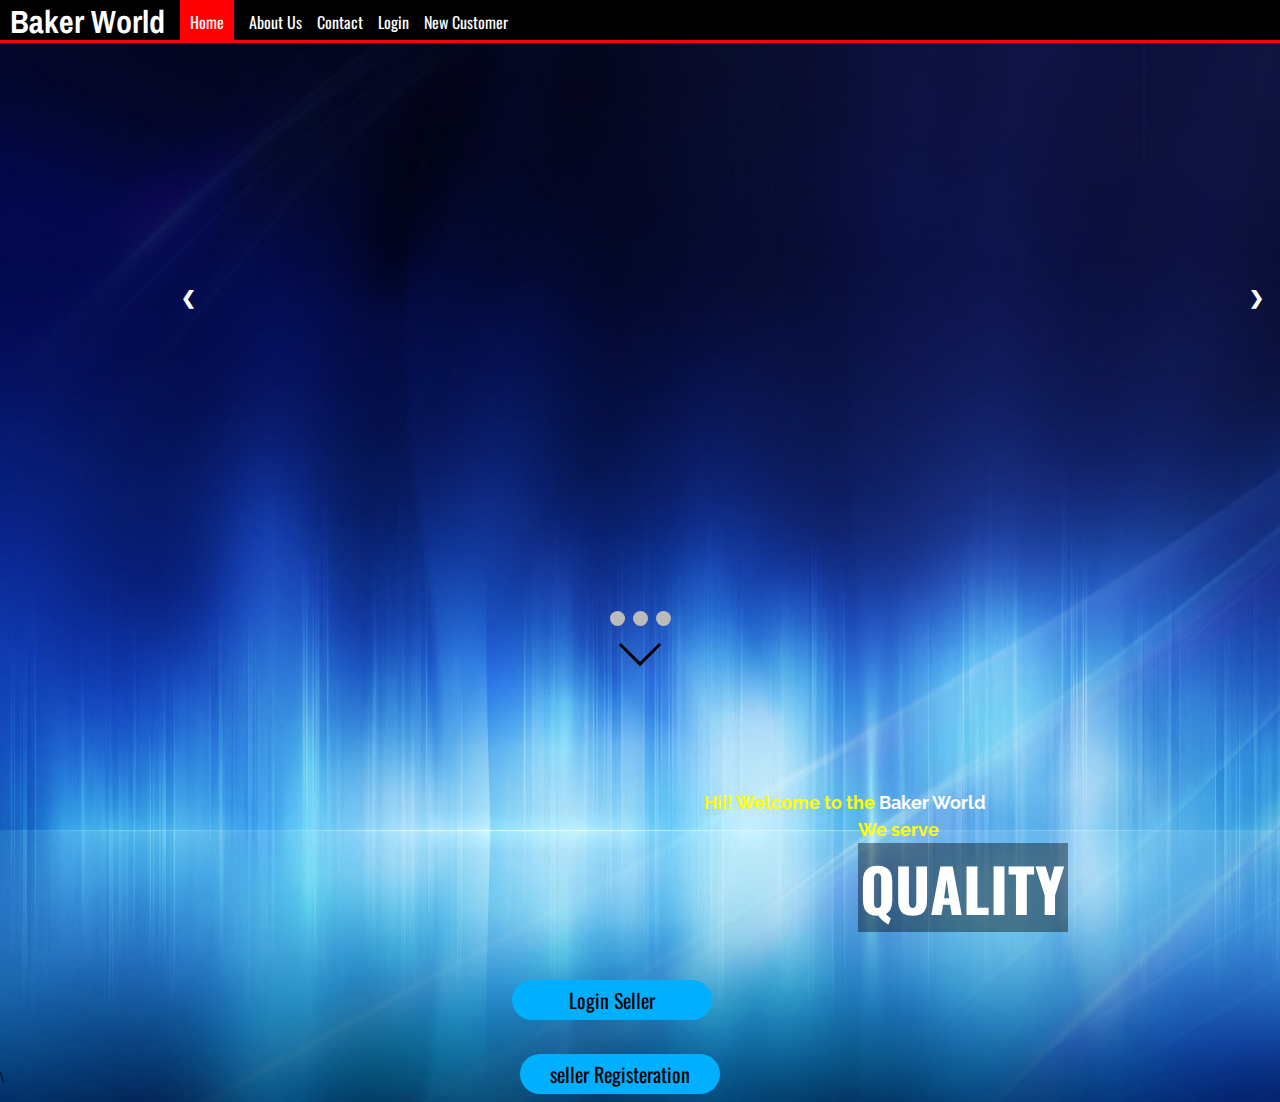
<file: index.html>
<!DOCTYPE html>
<html>
<head>
<meta charset="utf-8">
<script type="text/javascript" src="content.js"></script>
<style type="text/css">
  
* {box-sizing:border-box}

/* Slideshow container */
.slideshow-container {
  width: 100%;
  height: 500px;
  position: relative;
  margin-top: 0px;
  margin-bottom: 50px;
  padding: 0px;
}

.mySlides {
  
    display: none;

   
}

/* Next & previous buttons */
.prev, .next {
  cursor: pointer;
  position: absolute;
  top: 50%;
  width: auto;
  margin-top: -22px;
  padding: 16px;
  color: white;
  font-weight: bold;
  font-size: 18px;
  transition: 0.6s ease;
  border-radius: 0 3px 3px 0;
}

/* Position the "next button" to the right */
.next {
  right: 0;
  border-radius: 3px 0 0 3px;
}

/* On hover, add a black background color with a little bit see-through */
.prev:hover, .next:hover {
  background-color: rgba(0,0,0,0.8);
}

/* Caption text */
.text {
  color: #f2f2f2;
  font-size: 15px;
  padding: 8px 12px;
  position: absolute;
  bottom: 8px;
  width: 100%;
  text-align: center;
}

/* Number text (1/3 etc) */
.numbertext {
  color: #f2f2f2;
  font-size: 12px;
  padding: 8px 12px;
  position: absolute;
  top: 0;
}

/* The dots/bullets/indicators */
.dot {
  cursor:pointer;
  height: 15px;
  width: 15px;
  margin: 0 2px;
  background-color: #bbb;
  border-radius: 50%;
  display: inline-block;
  transition: background-color 0.6s ease;
}

.active, .dot:hover {
  background-color: #717171;
}

/* Fading animation */
.fade {
  -webkit-animation-name: fade;
  -webkit-animation-duration: 1.5s;
  animation-name: fade;
  animation-duration: 1.5s;
}

@-webkit-keyframes fade {
  from {opacity: .4} 
  to {opacity: 1}
}

@keyframes fade {
  from {opacity: .4} 
  to {opacity: 1}
}

i {
    border: solid black;
    border-width: 0 3px 3px 0;
    display: inline-block;
    padding: 3px;
}

.right {
    transform: rotate(-45deg);
    -webkit-transform: rotate(-45deg);
}

.left {
    transform: rotate(135deg);
    -webkit-transform: rotate(135deg);
}

.up {
    transform: rotate(-135deg);
    -webkit-transform: rotate(-135deg);
}

.down {
    transform: rotate(45deg);
    -webkit-transform: rotate(45deg);
}

</style>
	<title>Baker World|Home</title>
	<link rel="stylesheet" type="text/css" href="head.css">
</head>

<body>
  
       <header>
       	<h1>Baker World</h1>
       	<nav>
       
       	<ul class="menu">
       		<li class="homered"><a href="index.html">Home</a></li>
       		<li class="aboutred"><a href="#">About Us</a></li>
       		<li class="conred"><a href="#">Contact</a></li>
          <li class="aboutred" onclick="document.getElementById('id01').style.display='block'"><a href="login.html">Login</a></li>
          <li class="aboutred"><a href="registration_cust.html">New Customer</a></li>


       	</ul>	

       	</nav>

       </header>
       <div class="border"></div>
      <div class="fwimg">
         <div class="slideshow-container">
  <div class="mySlides">
   
    <img src="images/pizza.jpeg" style="width:75%; height: 400px; margin-bottom: 0px; padding: 20px 0px; border-radius: 5px;">
  </div>

  <div class="mySlides">
    
    <img src="images/burger.jpeg" style="width:75%; height: 400px; margin-bottom: 0px; padding: 20px 0px ; border-radius: 5px;">
  </div>

  <div class="mySlides">
    
    <img src="images/food_2.jpeg" style="width:75%; height: 400px; margin-bottom: 0px; padding: 20px 0px; border-radius: 5px;">    
  </div>

  <a class="prev" onclick="plusSlides(-1)">&#10094;</a>
  <a class="next" onclick="plusSlides(1)">&#10095;</a>
</div>
<br>
<div style="text-align:center">
  <span class="dot" onclick="currentSlide(1)"></span> 
  <span class="dot" onclick="currentSlide(2)"></span> 
  <span class="dot" onclick="currentSlide(3)"></span> <br>
 <a href="#bestquote"> <i style="width: 30px; height: 30px;" class="arrow down"></i></a>

</div>   

      
      
        <h2 id="subhead">Hii! Welcome to the <span style="color: white;">Baker World</span></h2>
        <h2 id="headquote">We serve</h2>
        <h1 id="bestquote"> QUALITY</h1><br>
        <a href="seller_login.html"><button class="but">Login Seller</button></a><br><br>\
        <a href="seller_registration.html"><button class="but">seller Registeration</button></a>

      
      </div>

</body>
</html>
</file>
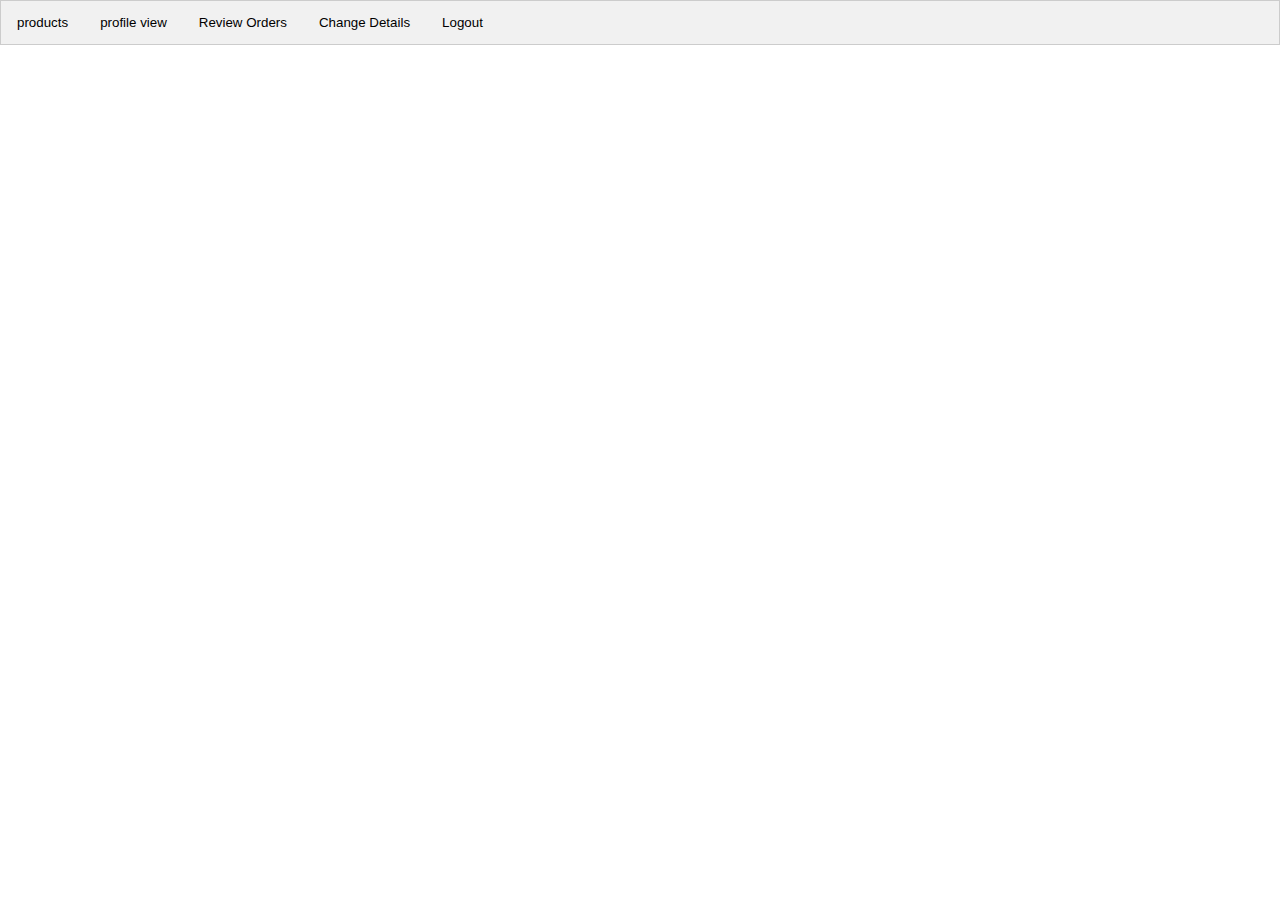
<file: cust_home.html>
<!DOCTYPE html>
 <html>
 <head>
 	<link rel="stylesheet" type="text/css" href="side_menu.css">
 <script type="text/javascript" src="content.js"></script>
 	<title></title>
 </head>
 <body>
 	
<div class="tab">
  <button class="tablinks" onclick="openDiv(event, 'products')">products</button>
  <button class="tablinks" onclick="openDiv(event, 'profile_view')">profile view</button>
  <button class="tablinks" onclick="openDiv(event, 'review_orders')">Review Orders</button>
  <button class="tablinks" onclick="openDiv(event, 'change_details')">Change Details</button>
  <a href="index.html"><button>Logout</button></a>

</div>


<div id="products" class="tabcontent">
  <h1>hey this is products</h1>

</div>
  <div id="profile_view" class="tabcontent">

<h3>Customer ID:</h3><label id="cust_id" class="pv_content"></label><br>
<h3>Name:</h3><label id="cust_name" class="pv_content"></label><br>
<h3>Gender:</h3><label id="cust_gender" class="pv_content"></label><br>
<h3>address:</h3><label id="cust_address" class="pv_content"></label><br>
<h3>contact no:</h3><label id="cust_mobile" class="pv_content"></label><br>
<h3>Country:</h3><label id="cust_country" class="pv_content"></label><br>
 
</div>
<div id="review_orders" class="tabcontent">
  
<h3>Previous Orders :</h3><br>
<table style="width: 100%;">
  <tr>
    <th>Product ID</th>
    <th>Product Name</th>
    <th>Price</th>
    <th>Date</th>
  </tr>
  <tr>
    <th></th>
    <th></th>
    <th></th>
    <th></th>
  </tr>


</table>
</div>

<div id="change_details" class="tabcontent">
  <h3>Username:</h3><label id="cust_usrnm"></label><br>
  <h3> current Password:</h3><label id="cust_current_pass"></label><br>
  <h3>New Password:</h3><input type="Password" name="cust_new_pass"><br>
<button id="chnge_pass">Save changes</button>


</div>
 </body>
 </html>
</file>
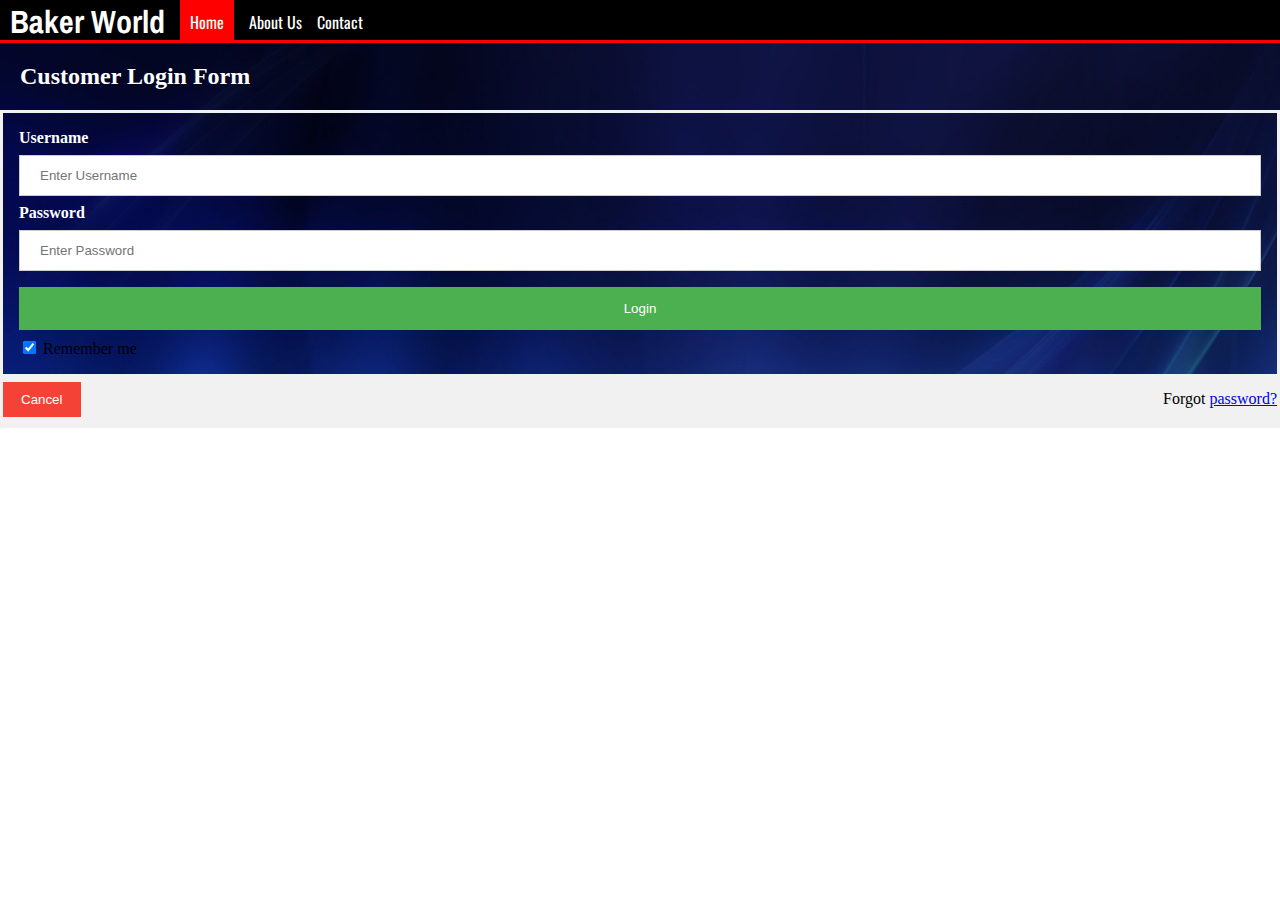
<file: login.html>
<!DOCTYPE html>
<html>
<head>
<meta charset="utf-8">
	<title>Baker World|Login</title>
 
   <link rel="stylesheet" type="text/css" href="head.css">

	
</head>
<body>
   <header>
        <h1>Baker World</h1>
        <nav>
       
        <ul class="menu">
          <li class="homered"><a href="index.html">Home</a></li>
          <li class="aboutred"><a href="#">About Us</a></li>
          <li class="conred"><a href="#">Contact</a></li>

        </ul> 

        </nav>
       </header>
        <div class="border"></div>
         <div class="fwimg">
        <h2 style="margin: 0px;padding: 20px; color: white;"> Customer Login Form</h2>

<form action="" id="login_form1">
  

  <div class="container_log">
    <label style="color: white;"><b>Username</b></label>
    <input type="text" placeholder="Enter Username" name="uname" required>

    <label style="color: white;"><b>Password</b></label>
    <input type="password" placeholder="Enter Password" name="psw" required>
        
    <button type="submit">Login</button>
    <input type="checkbox" checked="checked"> Remember me
  </div>

  <div class="container-log" style="background-color:#f1f1f1">
    <a href="index.html"><button type="button" class="cancelbtn">Cancel</button></a>
    <span class="psw">Forgot <a href="#">password?</a></span>
  </div>
</form>


         
       

      </div>
</body>
</html>
</file>
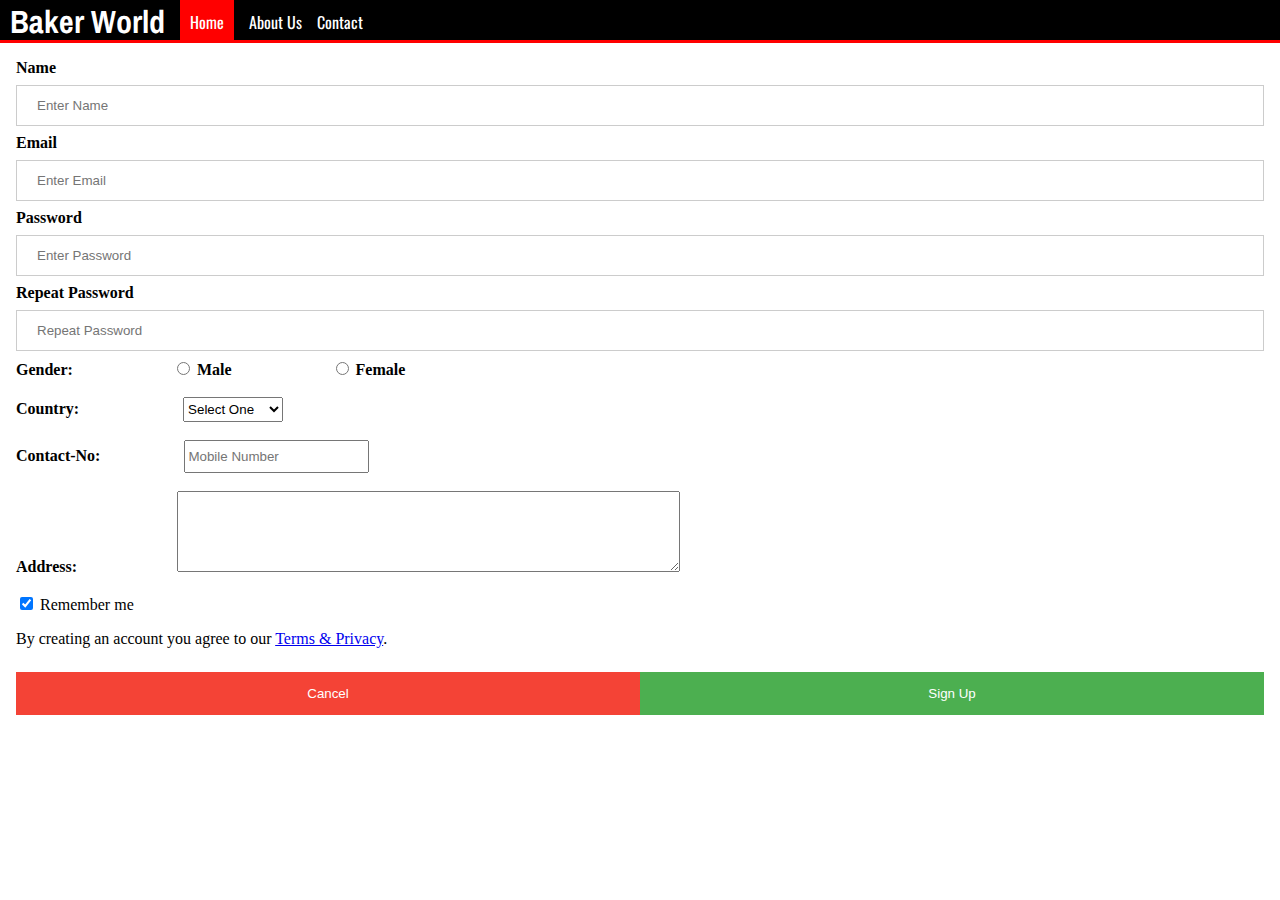
<file: registration_cust.html>
<!DOCTYPE html>
<html>
<head>
	<title>Baker World|Registeration</title>
	<link rel="stylesheet" type="text/css" href="head.css">

   <style type="text/css">
    /* Full-width input fields */
input[type=text], input[type=password] {
    width: 100%;
    padding: 12px 20px;
    margin: 8px 0;
    display: inline-block;
    border: 1px solid #ccc;
    box-sizing: border-box;
}

/* Set a style for all buttons */
button {
    background-color: #4CAF50;
    color: white;
    padding: 14px 20px;
    margin: 8px 0;
    border: none;
    cursor: pointer;
    width: 100%;
}

/* Extra styles for the cancel button */
.cancelbtn {
    padding: 14px 20px;
    background-color: #f44336;
}

/* Float cancel and signup buttons and add an equal width */
.cancelbtn,.signupbtn {
    float: left;
    width: 50%;
}

/* Add padding to container elements */
.container {
    padding: 16px;
}

/* Clear floats */
.clearfix::after {
    content: "";
    clear: both;
    display: table;
}

/* Change styles for cancel button and signup button on extra small screens */
@media screen and (max-width: 300px) {
    .cancelbtn, .signupbtn {
        width: 100%;
    }
}
</style>
    
</head>
<body>
     <header>
     		<h1>Baker World</h1>
       	<nav>
       
       	<ul class="menu">
       		<li class="homered"><a href="index.html">Home</a></li>
       		<li class="aboutred"><a href="#">About Us</a></li>
       		<li class="conred"><a href="#">Contact</a></li>

       	</ul>	

       	</nav>

     </header>
      <div class="border"></div>
         <form method="post" action="localhost/bakery system/reg.php">
  <div class="container">
     <label><b>Name</b></label>
    <input type="text" placeholder="Enter Name" name="cust_name" required>

    <label><b>Email</b></label>
    <input type="text" placeholder="Enter Email" name="cust_email">

    <label><b>Password</b></label>
    <input type="password" placeholder="Enter Password" name="cust_psw">

    <label><b>Repeat Password</b></label>
    <input type="password" placeholder="Repeat Password" name="cust_psw-repeat">
     <label><b>Gender:</b></label>
     <input type="radio" placeholder="" name="gender"  style="margin-left: 100px;"> <label><b>Male</b></label>
     <input type="radio" placeholder="" name="gender"  style="margin-left: 100px;"> <label><b>Female</b></label><br><br>
     <label><b>Country:</b></label> <select style="margin-left: 100px;width: 100px;height: 25px;">
                                       <option>Select One</option>
                                 </select><br><br>
     <label><b>Contact-No:</b></label>
    <input type="number" placeholder="Mobile Number" name="cust_contact"  style="margin-left: 80px; height: 27px;"><br><br>                            
      <label><b>Address:</b></label><textarea rows="5" cols="60"  style="margin-left: 100px;">
        
      </textarea><br><br>
    <input type="checkbox" checked="checked"> Remember me
    <p>By creating an account you agree to our <a href="#">Terms & Privacy</a>.</p>

    <div class="clearfix">
      <button type="button"  class="cancelbtn">Cancel</button>
      <button type="submit" class="signupbtn">Sign Up</button>
    </div>
  </div>
</form>

</body>
</html>
</file>
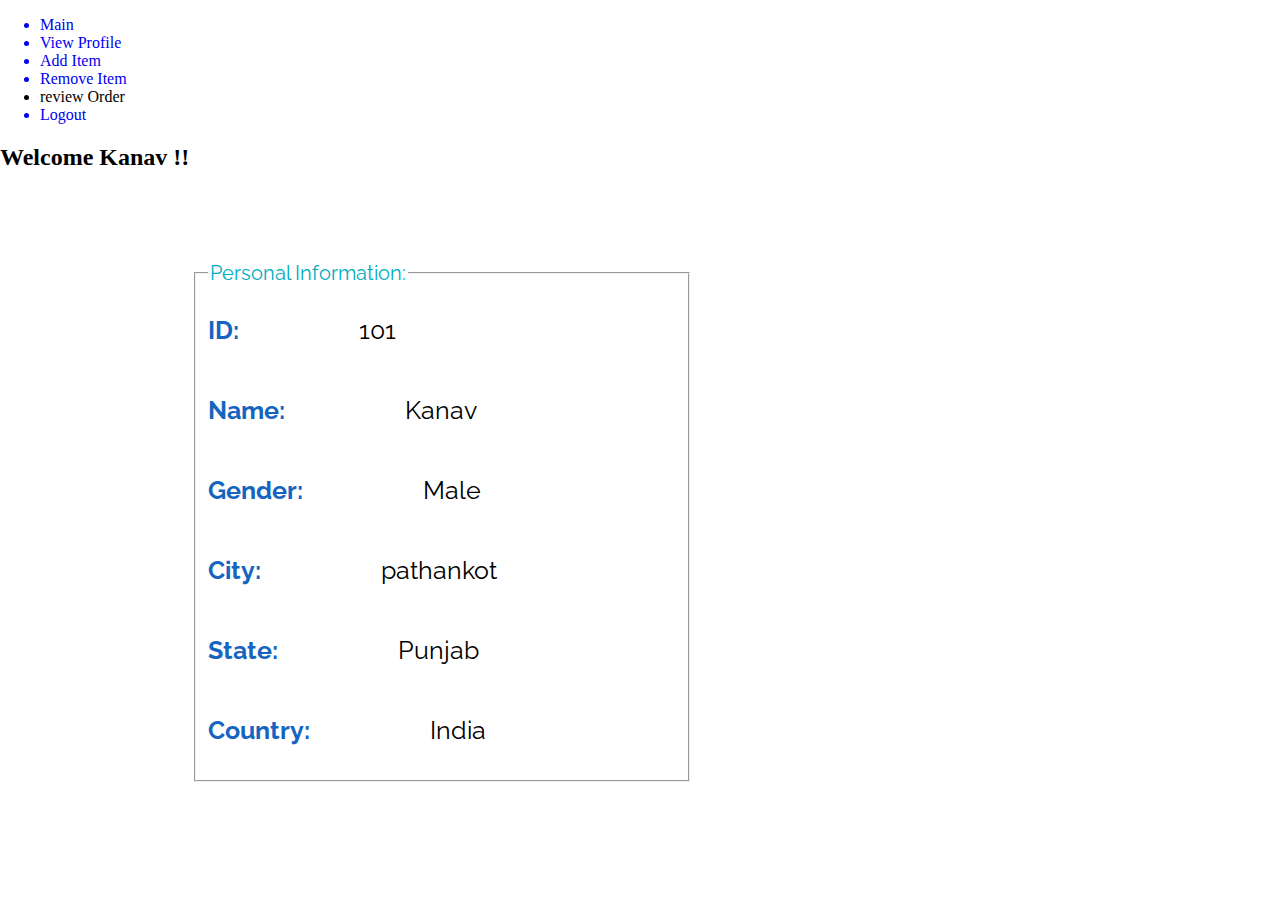
<file: seller_home.html>
<!DOCTYPE html>
 <html>
 <head>
 	<link rel="stylesheet" type="text/css" href="side_menu.css">
 	<title></title>
 </head>
 <body>
<header class="home_nav">
    <ul>
                   
                      <a href="kanav.html" target="abc"><li>Main</li></a>
                      <a href="view_profile.html" target="abc"><li id="v_p">View Profile</li></a>
                      <a href="#" ><li>Add Item</li></a>
                              <a href="#" ><li>Remove Item</li></a>


                      <li>review Order</li>
                               <a href="index.html" ><li>Logout</li></a>
                    
                   </ul>
</header>


  <div class="profile_view">
  	<h2>Welcome Kanav !!</h2>
<div id="frm">
	<fieldset>
		<legend>Personal Information:</legend>
	<h3>ID:</h3><label>101</label><br>

  	<h3>Name:   </h3><label>Kanav</label><br> 
  
  	<h3>Gender:</h3><label>Male</label><br>
  	<h3>City:</h3><label>pathankot</label><br>
  	<h3>State:</h3><LABEL>Punjab</LABEL><br>
  	<h3>Country:</h3><label>India</label>
  	
</fieldset>
</div>


  </div>
 </body>
 </html>
</file>
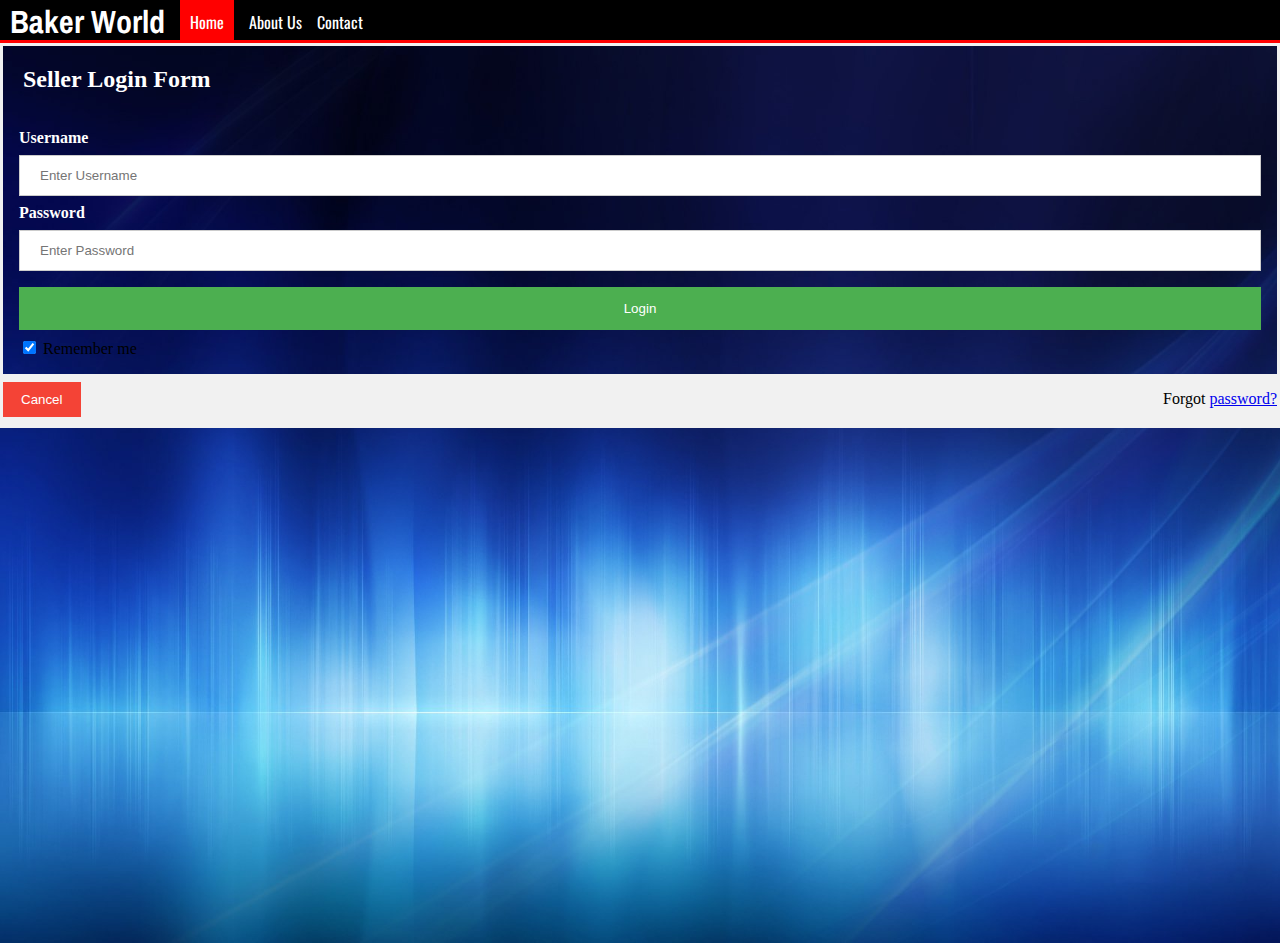
<file: seller_Login.html>
<DOCTYPE! html>
<html>
<head>
<meta charset="utf-8">
	<title>Baker World|Login</title>
	<link rel="stylesheet" type="text/css" href="head.css">
</head>
<body>
    <header>
       	<h1>Baker World</h1>
       	<nav>
       
       	<ul class="menu">
       		<li class="homered"><a href="index.html">Home</a></li>
       		<li class="aboutred"><a href="#">About Us</a></li>
       		<li class="conred"><a href="#">Contact</a></li>

       	</ul>	

       	</nav>
       </header>
        <div class="border"></div>
         <div class="fwimg">
         <form action="" id="login_form1">
  
   <h2 style="margin: 0px;padding: 20px; color: white;"> Seller Login Form</h2>
  <div class="container_log">
    <label style="color: white;"><b>Username</b></label>
    <input type="text" placeholder="Enter Username" name="uname" required>

    <label style="color: white;"><b>Password</b></label>
    <input type="password" placeholder="Enter Password" name="psw" required>
        
    <button type="submit">Login</button>
    <input type="checkbox" checked="checked"> Remember me
  </div>

  <div class="container-log" style="background-color:#f1f1f1">
   <a href="index.html"> <button type="button" class="cancelbtn">Cancel</button></a>
    <span class="psw">Forgot <a href="#">password?</a></span>
  </div>
</form>
         
       

      </div>
</body>
</html>
</file>
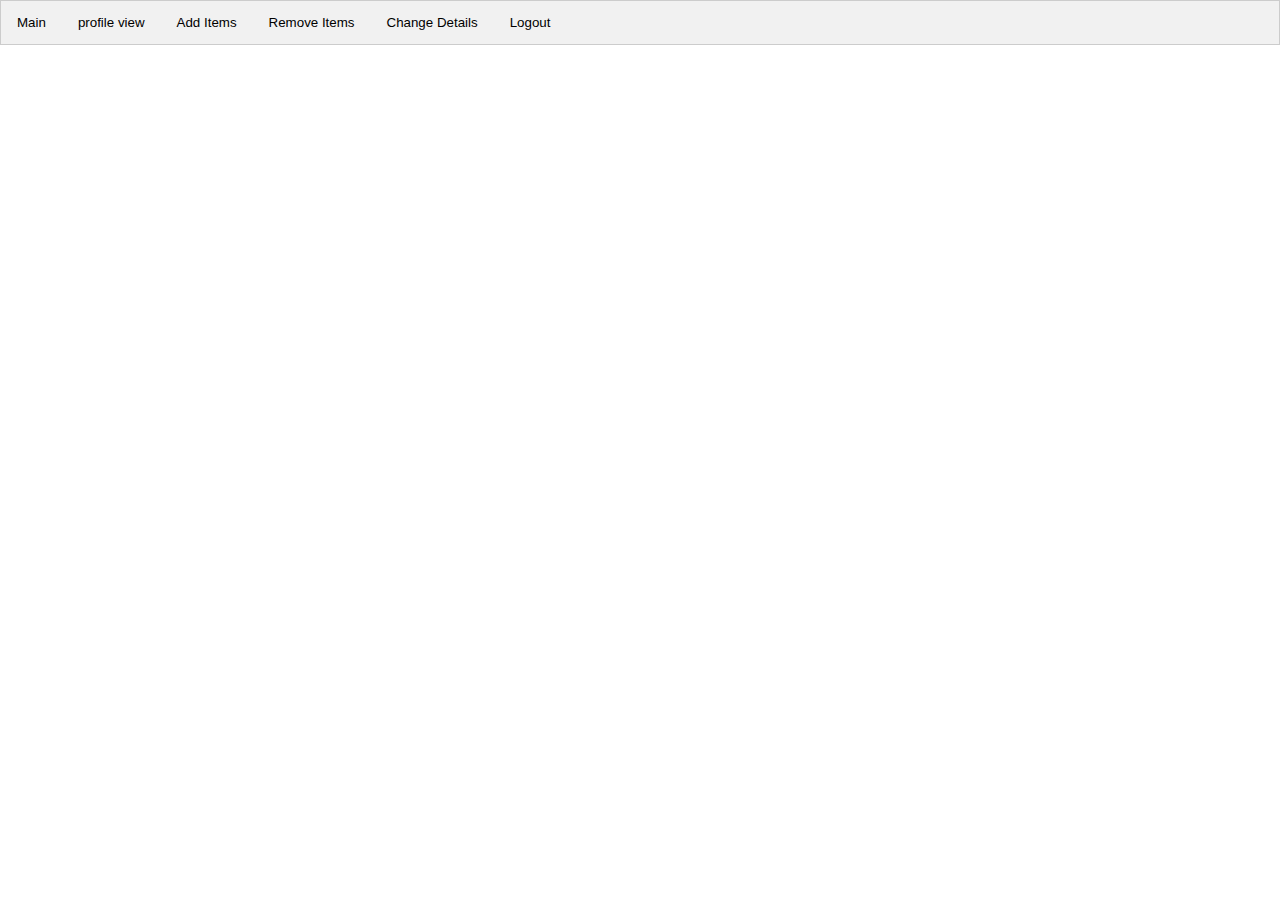
<file: seller_profile.html>
<!DOCTYPE html>
 <html>
 <head>
 	<link rel="stylesheet" type="text/css" href="side_menu.css">
 	<script type="text/javascript" src="content.js"></script>
 	<title></title>
 </head>
 <body>
<div class="tab">
  <button class="tablinks" onclick="openDiv(event, 'Main')">Main</button>
  <button class="tablinks" onclick="openDiv(event, 'profile_view_s')">profile view</button>
  <button class="tablinks" onclick="openDiv(event, 'add_items')">Add Items</button>
  <button class="tablinks" onclick="openDiv(event, 'remove_items')">Remove Items</button>
   <button class="tablinks" onclick="openDiv(event, 'change_details_s')">Change Details</button>
  <a href="index.html"><button>Logout</button></a>

</div>


  <div id="Main" class="tabcontent">
  <h1>hey this is products</h1>

</div>
  <div id="profile_view_s" class="tabcontent">

<h3>Seller ID:</h3><label id="seller_id" class="pv_content"></label><br>
<h3>Name:</h3><label id="seller_name" class="pv_content"></label><br>
<h3>Gender:</h3><label id="seller_gender" class="pv_content"></label><br>
<h3>address:</h3><label id="seller_address" class="pv_content"></label><br>
<h3>contact no:</h3><label id="seller_mobile" class="pv_content"></label><br>
<h3>Country:</h3><label id="seller_country" class="pv_content"></label><br>
 
</div>
<div id="add_items" class="tabcontent">
  
<h5>Item_id:</h5> <label id="item_id" class="pv_content"></label><br>
<h5>Name of Item:</h5> <label id="item_Name" class="pv_content"></label><br>
<h5>Price:</h5> <label id="item_price" class="pv_content"></label><br>
<button id="add_button" class="pv_content">Add Item</button>
</div>

<div id="remove_items" class="tabcontent">
  <h5>Item_id:</h5> <label id="item_id" class="pv_content"></label><br>
<h5>Name of Item:</h5> <label id="item_Name" class="pv_content"></label><br>
<h5>Price:</h5> <label id="item_price" class="pv_content"></label><br>
<button id="add_button" class="pv_content">Remove Item</button>

</div>
<div id="change_details_s" class="tabcontent">
	<h3>Username:</h3><label id="seller_usrnm" class="pv_content"></label><br>
  <h3> current Password:</h3><label id="seller_current_pass"></label><br>
  <h3>New Password:</h3><input type="Password" name="seller_new_pass"><br>
<button id="chnge_pass_seller" class="pv_content">Save changes</button>


</div>
 </body>
 </html>
</file>
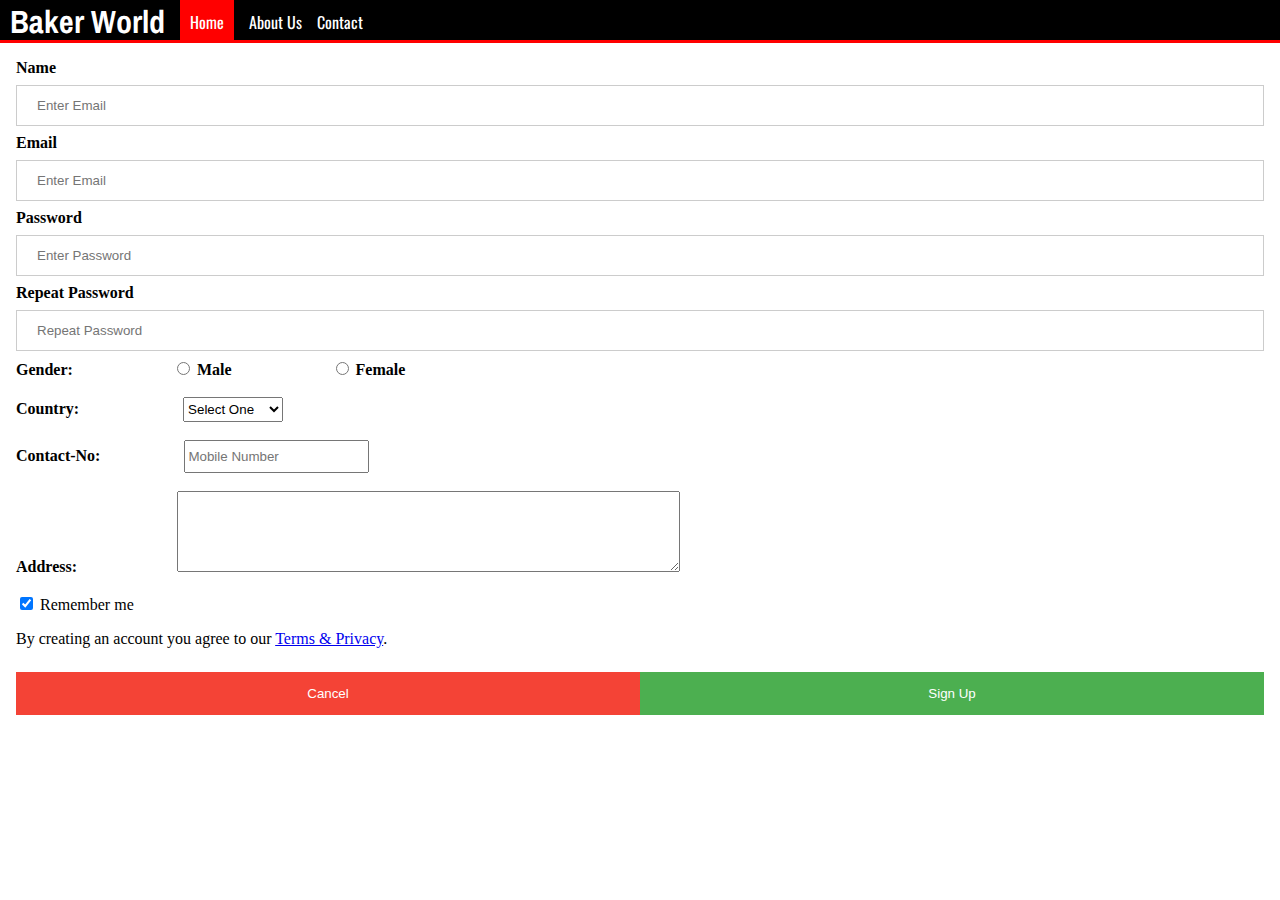
<file: seller_registration.html>
<!DOCTYPE html>
<html>
<head>
	<title>Baker World|Registeration</title>
	<link rel="stylesheet" type="text/css" href="head.css">
   <style type="text/css">
    /* Full-width input fields */
input[type=text], input[type=password] {
    width: 100%;
    padding: 12px 20px;
    margin: 8px 0;
    display: inline-block;
    border: 1px solid #ccc;
    box-sizing: border-box;
}

/* Set a style for all buttons */
button {
    background-color: #4CAF50;
    color: white;
    padding: 14px 20px;
    margin: 8px 0;
    border: none;
    cursor: pointer;
    width: 100%;
}

/* Extra styles for the cancel button */
.cancelbtn {
    padding: 14px 20px;
    background-color: #f44336;
}

/* Float cancel and signup buttons and add an equal width */
.cancelbtn,.signupbtn {
    float: left;
    width: 50%;
}

/* Add padding to container elements */
.container {
    padding: 16px;
}

/* Clear floats */
.clearfix::after {
    content: "";
    clear: both;
    display: table;
}

/* Change styles for cancel button and signup button on extra small screens */
@media screen and (max-width: 300px) {
    .cancelbtn, .signupbtn {
        width: 100%;
    }
}
</style>
</head>
<body>
     <header>
     		<h1>Baker World</h1>
       	<nav>
       
       	<ul class="menu">
       		<li class="homered"><a href="index.html">Home</a></li>
       		<li class="aboutred"><a href="#">About Us</a></li>
       		<li class="conred"><a href="#">Contact</a></li>

       	</ul>	

       	</nav>

     </header>
      <div class="border"></div>
          <form action="/action_page.php">
  <div class="container">
     <label><b>Name</b></label>
    <input type="text" placeholder="Enter Email" name="cust_name" required>

    <label><b>Email</b></label>
    <input type="text" placeholder="Enter Email" name="cust_email" required>

    <label><b>Password</b></label>
    <input type="password" placeholder="Enter Password" name="cust_psw" required>

    <label><b>Repeat Password</b></label>
    <input type="password" placeholder="Repeat Password" name="cust_psw-repeat" required>
     <label><b>Gender:</b></label>
     <input type="radio" placeholder="" name="gender" required style="margin-left: 100px;"> <label><b>Male</b></label>
     <input type="radio" placeholder="" name="gender" required style="margin-left: 100px;"> <label><b>Female</b></label><br><br>
     <label><b>Country:</b></label> <select style="margin-left: 100px;width: 100px;height: 25px;">
                                       <option>Select One</option>
                                 </select><br><br>
     <label><b>Contact-No:</b></label>
    <input type="number" placeholder="Mobile Number" name="cust_contact" required style="margin-left: 80px; height: 27px;"><br><br>                            
      <label><b>Address:</b></label><textarea rows="5" cols="60" required style="margin-left: 100px;">
        
      </textarea><br><br>
    <input type="checkbox" checked="checked"> Remember me
    <p>By creating an account you agree to our <a href="#">Terms & Privacy</a>.</p>

    <div class="clearfix">
      <button type="button"  class="cancelbtn">Cancel</button>
      <button type="submit" class="signupbtn">Sign Up</button>
    </div>
  </div>
</form>


</body>
</html>
</file>
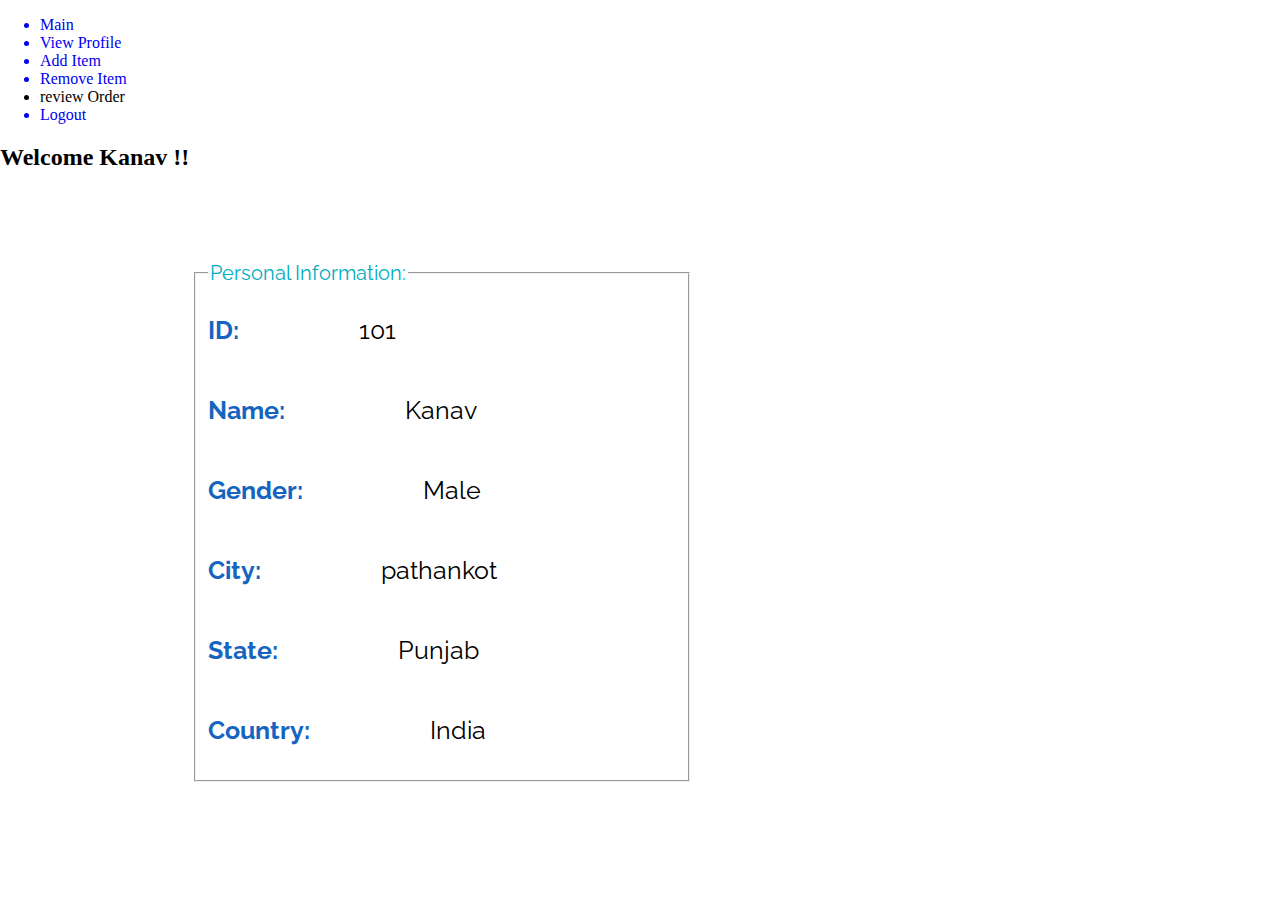
<file: view_profile.html>
<!DOCTYPE html>
 <html>
 <head>
 	<link rel="stylesheet" type="text/css" href="side_menu.css">
 	<title></title>
 </head>
 <body>
 	<header class="home_nav">
    <ul>
                   
                      <a href="kanav.html" target="abc"><li>Main</li></a>
                      <a href="view_profile.html" target="abc"><li id="v_p">View Profile</li></a>
                      <a href="#" ><li>Add Item</li></a>
                              <a href="#" ><li>Remove Item</li></a>


                      <li>review Order</li>
                               <a href="index.html" ><li>Logout</li></a>
                    
                   </ul>
</header>


  <div class="profile_view">
  	<h2>Welcome Kanav !!</h2>
<div id="frm">
	<fieldset>
		<legend>Personal Information:</legend>
	<h3>ID:</h3><label>101</label><br>

  	<h3>Name:   </h3><label>Kanav</label><br> 
  
  	<h3>Gender:</h3><label>Male</label><br>
  	<h3>City:</h3><label>pathankot</label><br>
  	<h3>State:</h3><LABEL>Punjab</LABEL><br>
  	<h3>Country:</h3><label>India</label>
  	

</fieldset>
</div>


  </div>
 </body>
 </html>
</file>
<file: head.css>
@import url('https://fonts.googleapis.com/css?family=Anton|Archivo+Narrow:400,400i,600,600i,700,700i&subset=latin-ext,vietnamese');
@import url('https://fonts.googleapis.com/css?family=Anton|Archivo+Narrow:400,400i,600,600i,700,700i|Oswald:200,300,400,500,600,700&subset=latin-ext,vietnamese');
@import url('https://fonts.googleapis.com/css?family=Raleway:300i,400,400i,500,500i');




body{
	margin: 0px;
	padding: 0px;
}

header{
          
          background-color: black;
         
         padding: 8px,0px,0px,40px;
         height: 40px;
}
header h1{
	font-family: 'Archivo Narrow', sans-serif; 
	color: white;
	display: inline;
	margin:0px;
	padding-bottom: 5px;
	padding-left: 10px;
	float: left;
}



nav ul {
       list-style: none;
       display: inline;      
}
nav ul li {
	text-decoration: none;
	display: inline-block;
	float: left;
	margin-left: 15px;
	padding-top: 10px;
}
nav ul li a{
	text-decoration: none;
	color: white;
	font-family: 'Oswald', sans-serif;
	
}
.homered{
	background-color: red;
	
	padding-top:10px;
	padding-bottom:6px;
	padding-right:10px;
	padding-left:10px;
}
.border
{
	height: 3px;
	background-color: red;

}
.aboutred:hover{
	background-color: red;
	padding-top:10px;
	padding-bottom:6px;
	padding-right:10px;
	padding-left:10px;
}
.conred:hover{
	background-color: red;
	padding-top:10px;
	padding-bottom:6px;
	padding-right:10px;
	padding-left:10px;
}
.fwimg{
	background-image:url(images/blue.jpg);
	height: 100%;
	width: 1000px;
	width: 100%;
	background-repeat: no-repeat;
	background-size: cover;
	margin: 0px;
	padding: 0px;

}
#subhead{
	margin: 0px;
	padding:0px;
	color: yellow;
	padding-top:10%;
	padding-right: 0%;
	padding-bottom: 0%;
	padding-left: 55%;
	font-family: 'Raleway', sans-serif;
	font-size: 18px;
	display: inline-block;
}
#headquote{
	margin-top: 0.5%;
	margin-bottom: 0%;
	margin-right: 0%;
	padding-left: 67%;
	font-family: 'Raleway',sans-serif;
	font-size: 18px;
	color: yellow;
}
#bestquote{
	font-size: 60px; 
	color:white;
	font-family: 'Oswald',sans-serif;
	margin-left: 67%; 
	padding-left: 0.2%;
	padding-right: 0.2%;
	margin-top: 0.2%;
	background-color: rgba(0,0,0,0.4);
	display: inline-block;
}

					
.cus_login{
    background-color: rgba(0,0,0,0.5);
	height: 200px;
	width: 300px;
	margin-top: 10%;
	padding-top: 1.5%;
	margin-left: 55%;
	padding-left: 2%;
    font-family: 'Raleway',sans-serif;
    font-size: 20px;
    color: yellow;
    display: inline-block;
}
 label {
	
	
}
.log_but{
	margin-left: 30px;
	margin-top: 30px;
	width: 100px;
	height: 30px;
	background-color: #673AB7;
	padding-left: 0px;
	font-family: 'Raleway',sans-serif;
	color: #76FF03;
}
	
	.input_tag{
		
		margin-left: 20px;
          
	}
	#register_1{
		background-color: rgba(0,0,0,0.5);
    height: 400px;
	width: 600px;
	margin-top: 7%;
	padding-top: 10%;
	padding-left: 2%;
	margin-left: 20%;
    font-size: 20px;
    color: yellow;
    font-family: 'Raleway',sans-serif;               
    display: inline-block;
	}
	 #register_1 select{

		width: 80px;
		height: 25px;
		float: right;
		margin-right: 20px;
	}
	.reg{
	padding-left: 20px;
	padding-right: 20px;
	padding-bottom: 20px;
	
	}
	
	#register_1 .input_tag{
		float: right;
		margin-right:20px; 
	}
    .wlcm_mess
    {
    	height: 30px;
    	background-color: #69F0AE;
    	margin-top: 0%;
    	margin-bottom: 0%;
    	padding-top: 0%;
    	padding-bottom: 0%;
    	background-size: cover;
    }
    .wlcm_mess h2{
    	margin: 0px;
    	display: inline;
    	margin-left: 33%;
    	font-family: 'Oswald',sans-serif;
    }
  #container ul li{

  	list-style: none;
  	background-color: #33691E;
  	border: 1px solid White;
  	display: block;
  	height: 50px;
  	width: 100px;
  	text-align: center;
  	line-height: 50px;
  	cursor: pointer;


  }
  #container ul ul li{
       
        display: none;
  }
    #container ul{
    	margin: 0px;
    	padding: 0px;
    }
    #container
    {
    	margin-left: 15px;
    	padding-top: 20px;
    }
   #container ul li:hover > ul li {
         display: block;
   }
   #container ul li:hover{
   	background-color: red;
   }
   .content{
   	height:600px;
   	width: 600px;
   	border: 1px solid grey;
   	margin-left: 25%;
   	display: none;

   }
   .but{
   	font-size: 20px;
   	font-family: 'Oswald',sans-serif;
   	border-radius: 20.5px;

padding: 0px;
margin-left: 40%;
width: 200px;
height: 40px;
text-align: center;
background-color: #00B0FF;
color: black;


   }
   .content_2{
   	height: 600px;
   	width: 600px;
   	border: 1px solid grey;
   	margin-left: 25px;
   	display: none;

   }

 frameset{
 	border: 1px solid black;
 }
 #login_form1 {
    border: 3px solid #f1f1f1;
}

input[type=text], input[type=password] {
    width: 100%;
    padding: 12px 20px;
    margin: 8px 0;
    display: inline-block;
    border: 1px solid #ccc;
    box-sizing: border-box;
}

button {
    background-color: #4CAF50;
    color: white;
    padding: 14px 20px;
    margin: 8px 0;
    border: none;
    cursor: pointer;
    width: 100%;
}

button:hover {
    opacity: 0.8;
}

.cancelbtn {
    width: auto;
    padding: 10px 18px;
    background-color: #f44336;
}

.imgcontainer {
    text-align: center;
    margin: 24px 0 12px 0;
}

img.avatar {
    width: 40%;
    border-radius: 50%;
}

.container_log {
    padding: 16px;
}

span.psw {
    float: right;
    padding-top: 16px;
}

/* Change styles for span and cancel button on extra small screens */
@media screen and (max-width: 300px) {
    span.psw {
       display: block;
       float: none;
    }
    .cancelbtn {
       width: 100%;
    }
}
</file>
<file: side_menu.css>
@import url('https://fonts.googleapis.com/css?family=Anton|Archivo+Narrow:400,400i,600,600i,700,700i&subset=latin-ext,vietnamese');
@import url('https://fonts.googleapis.com/css?family=Raleway:300i,400,400i,500,500i');
@import url('https://fonts.googleapis.com/css?family=Anton|Archivo+Narrow:400,400i,600,600i,700,700i|Oswald:200,300,400,500,600,700&subset=latin-ext,vietnamese');




table, th, td {
    border: 1px solid black;
}
table#t01 tr:nth-child(even) {
    background-color: #eee;
}
table#t01 tr:nth-child(odd) {
    background-color: #fff;
}
table#t01 th {
    color: white;
    background-color: black;
}
table {
    border-spacing: 5px;
}
th, td {
    padding: 15px;
}
div.tab {
    overflow: hidden;
    border: 1px solid #ccc;
    background-color: #f1f1f1;
}
div.tab button {
    background-color: inherit;
    float: left;
    border: none;
    outline: none;
    cursor: pointer;
    padding: 14px 16px;
    transition: 0.3s;
}
div.tab button:hover {
    background-color: #ddd;
}
div.tab button.active {
    background-color: #ccc;
}
.tabcontent {
    display: none;
    padding: 6px 12px;
    border: 1px solid #ccc;
    border-top: none;
}
.tabcontent {
    -webkit-animation: fadeEffect 1s;
    animation: fadeEffect 1s; /* Fading effect takes 1 second */
}

@-webkit-keyframes fadeEffect {
    from {opacity: 0;}
    to {opacity: 1;}
}

@keyframes fadeEffect {
    from {opacity: 0;}
    to {opacity: 1;}
}




 #container ul li{

  	list-style: none;
  	background-color: #D50000;
    color: white;
  	border: 1px solid White;
  	display: block;
  	height: 50px;
  	width: 280px;
  	text-align: center;
  	line-height: 50px;
  	border-radius: 20px;
  	cursor: pointer;
  	font-family: 'Raleway', sans-serif;

}
#img1
{
    height: 100px;
    width: 100px;
    margin-left: 20px;
    margin-top: 30px;  
}
#container{
	margin:0px;
	padding: 0px;    
}
#container ul{
	margin: 0px;
	padding: 0px;
	list-style: none;
}
#container ul li:hover{
	font-size: 20px;

}

body{
	margin: 0px;
	padding:0px;
}
a{
	text-decoration: none;
}
#frm{
	
	
	height: 400px;
	width: 500px;
     
	margin-left: 15%;
	margin-top: 7%;

}
label{
	font-family: 'Raleway',sans-serif;
	font-size: 25px;
	margin-bottom: 100px;
	margin-left: 100px;
	text-align: left;


}
h3{
	text-align: right;
	display: inline-block;
	font-family: 'Raleway',sans-serif;
	font-size: 25px;
	color: #1565C0;
	margin-right: 20px;
}
h5{text-align: right;
	display: inline-block;
	font-family: 'Raleway',sans-serif;
	font-size: 25px;
	color: #1565C0;
	margin-right: 20px;}
legend{
	font-size: 20px;
	font-family: 'Raleway',sans-serif;
	color: #00ACC1;
}
</file>
